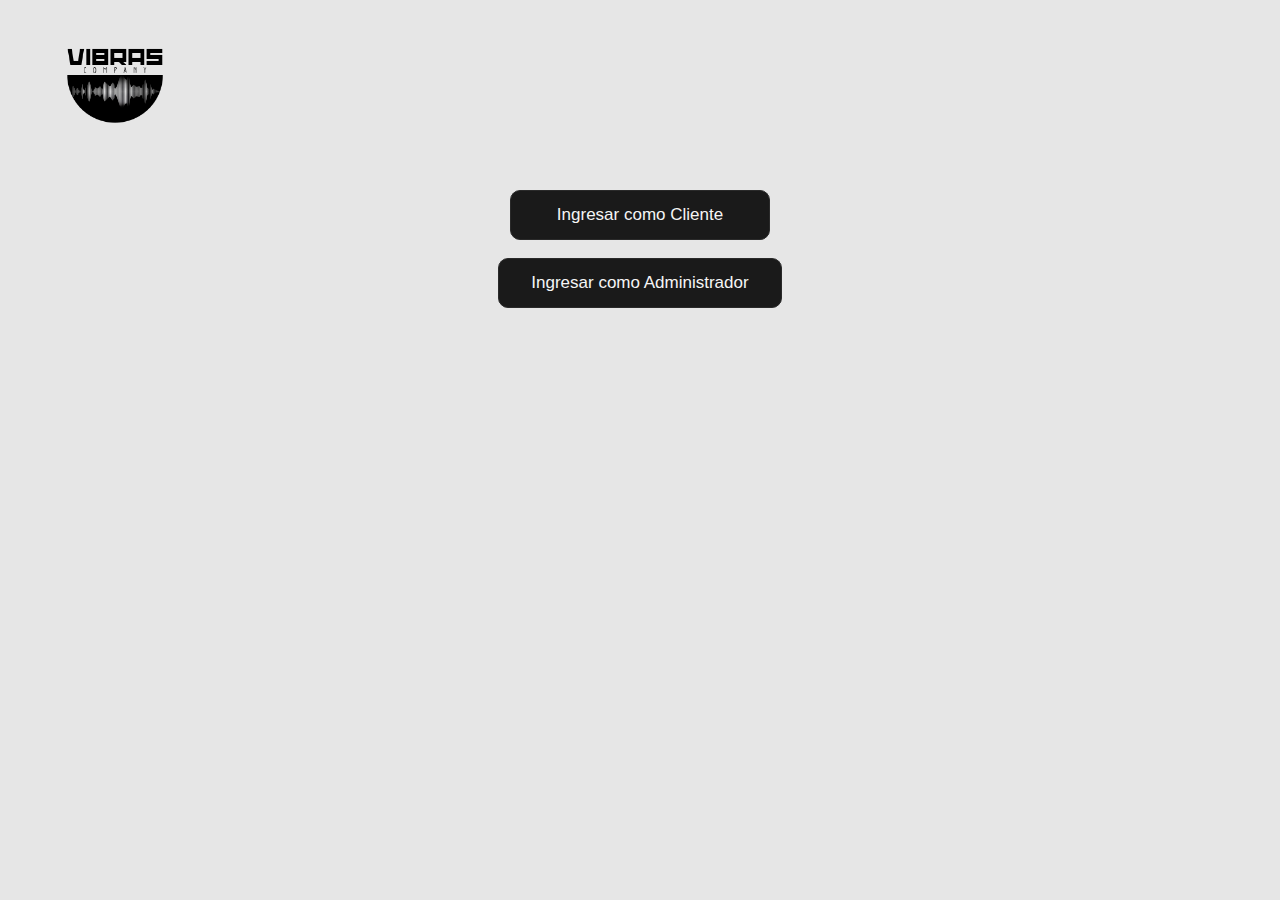
<file: index.html>
<!DOCTYPE html>
<html lang="es">
<head>
  <meta charset="UTF-8">
  <meta name="viewport" content="width=device-width, initial-scale=1.0">
  <title>Vibras - Inicio</title>
  <link rel="icon" href="/img/logo.png" type="image/png">
  <link rel="stylesheet" href="../css/styles.css">
  <link rel="icon" href="/img/logo.png" type="image/png">
  <style>

  </style>
</head>
<body>

  <div class="logo">
    <img src="/img/logo.png" alt="Logo Vibras">
  </div>

  <div class="botones-inicio">
    <button onclick="window.location.href='./html/ingresonombre.html'">Ingresar como Cliente</button>
    <button onclick="window.location.href='https://programacion-iii-tp-backend.onrender.com/dashboard'">Ingresar como Administrador</button>
  </div>

</body>
</html>
</file>
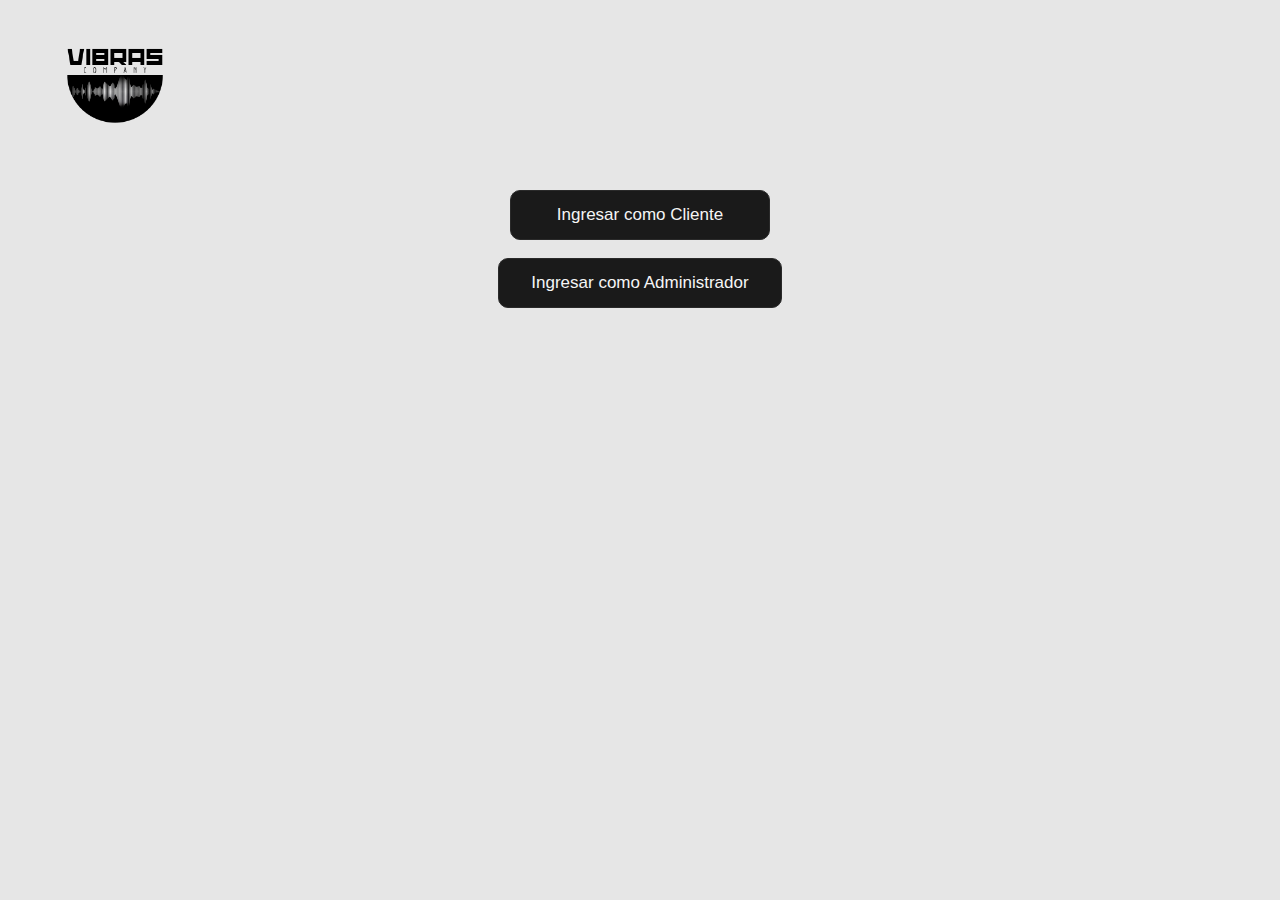
<file: html/index.html>
<!DOCTYPE html>
<html lang="es">
<head>
  <meta charset="UTF-8">
  <meta name="viewport" content="width=device-width, initial-scale=1.0">
  <title>Vibras - Inicio</title>
  <link rel="icon" href="/img/logo.png" type="image/png">
  <link rel="stylesheet" href="../css/styles.css">
  <link rel="icon" href="/img/logo.png" type="image/png">
  <style>

  </style>
</head>
<body>

  <div class="logo">
    <img src="/img/logo.png" alt="Logo Vibras">
  </div>

  <div class="botones-inicio">
    <button onclick="window.location.href='ingresonombre.html'">Ingresar como Cliente</button>
    <button onclick="window.location.href='https://programacion-iii-tp-backend.onrender.com/dashboard'">Ingresar como Administrador</button>
  </div>

</body>
</html>
</file>
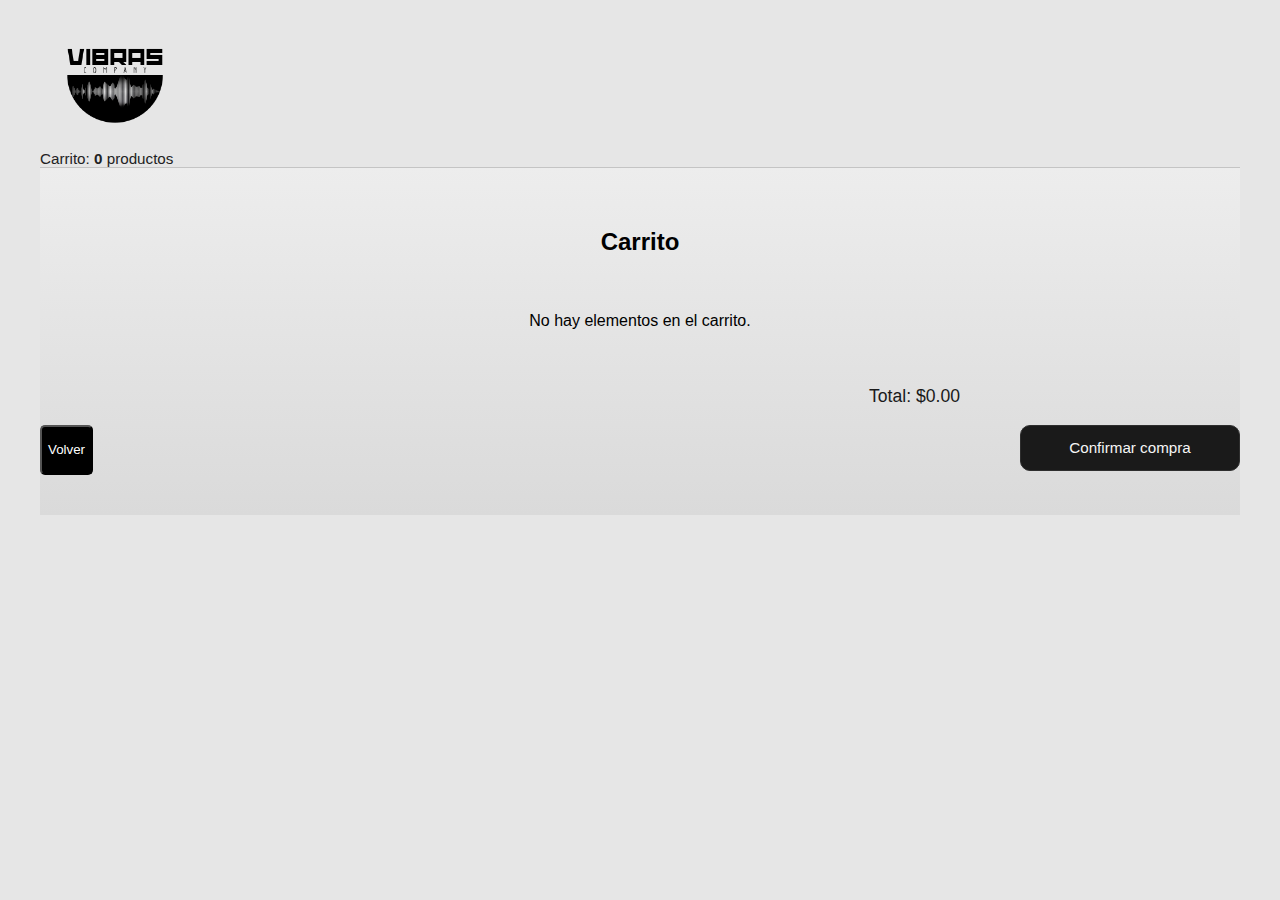
<file: html/carrito.html>
<!DOCTYPE html>
<html lang="en">
<head>
    <meta charset="UTF-8">
    <meta name="viewport" content="width=device-width, initial-scale=1.0">
    <title>Carrito Vibras</title>
    <link rel="icon" href="/img/logo.png" type="image/png">
    <link rel="stylesheet" href="../css/styles.css">
    <script defer src="/js/func-carrito.js"></script>
    <script defer src="/js/carrito.js"></script>
</head>
<body>
    <header>
        <a href="index.html">
            <div class="logo">
                <img src="/img/logo.png" height="80px" alt="Logo">
            </div>
        </a>

        <div class="nombreUsuario"></div>
        
        
        <div class="carrito">
            <span>Carrito: <span id="contador-carrito">0</span> productos</span>
        </div>
    </header>
    <!-- Seccion carrito -->
    <main class="seccion-carrito" >
        <h2>Carrito</h2>
        
        <div id="items-carrito">
            
        </div>

        <div class="total-carrito">
            <p>Total: <span id="precio-total">$0.00</span></p>
        </div>

        <div class="flex-btn">
            <button id="volver">Volver</button>
            <button id="confirmar-compra">Confirmar compra</button>
        </div>
        
    </main>
</body>
</html>
</file>
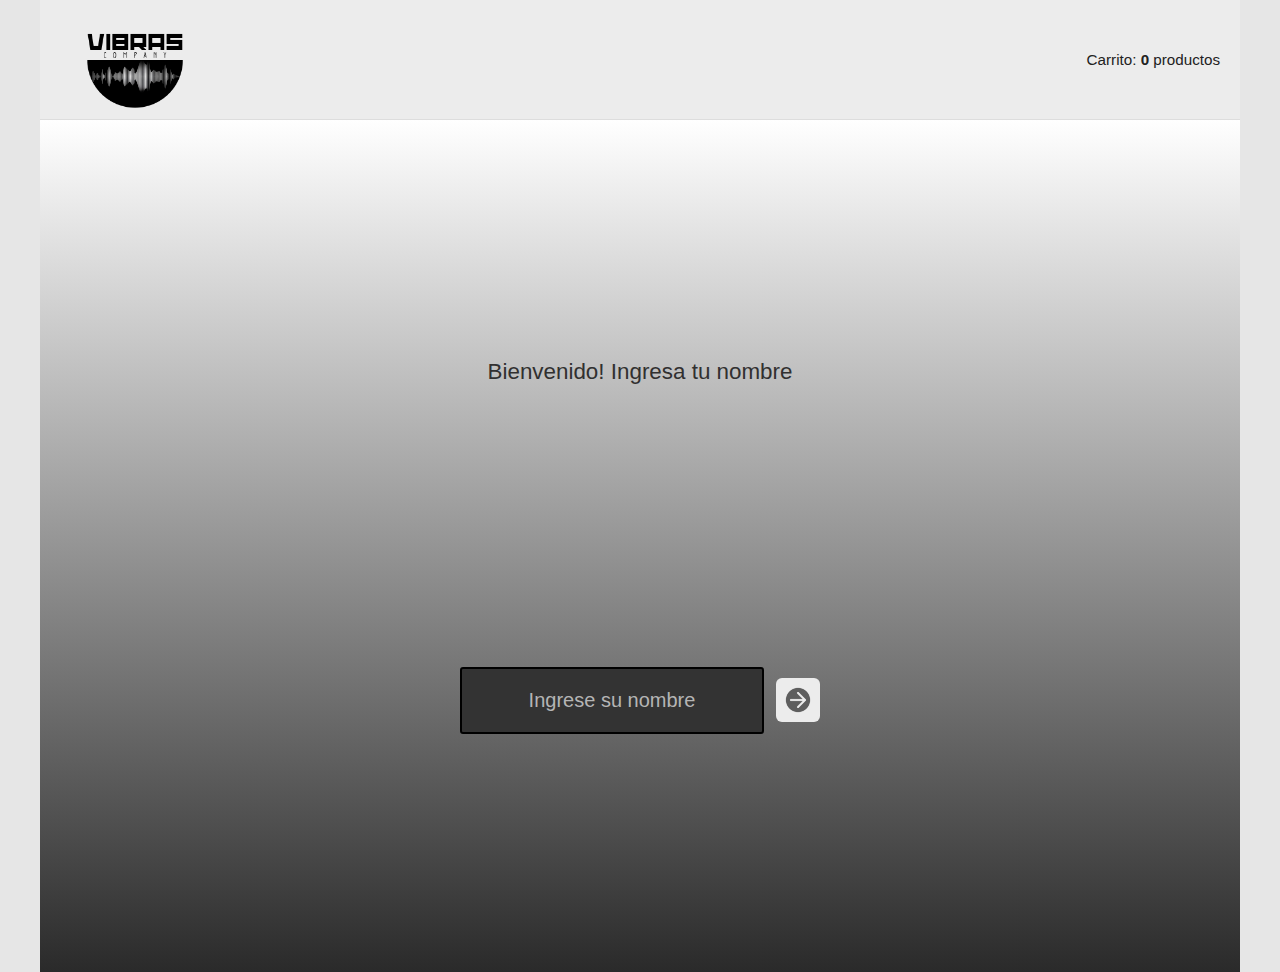
<file: html/ingresoNombre.html>
<!DOCTYPE html>
<html lang="es">
<head>
  <meta charset="UTF-8" />
  <meta name="viewport" content="width=device-width, initial-scale=1.0"/>
  <title>Vibras</title>
  <link rel="stylesheet" href="../css/styles.css" />
  <link rel="icon" href="../img/logo.png" type="image/png" />
  <script defer src="../js/IngresoNombre.js"></script>
</head>

<body>
  <header class="header">
    <a href="index.html">
      <div class="logo">
        <img src="../img/logo.png" alt="Logo" />
      </div>
    </a>


    <div class="carrito">
      <span>Carrito: <span id="contador-carrito">0</span> productos</span>
    </div>
  </header>

  <!-- Main -->
  

  <main class="main-bienvenida">
    <div class="bloque-bienvenida">
      <h2>Bienvenido! Ingresa tu nombre</h2>

      <div class="enviar-nombre">
        <input type="text" placeholder="Ingrese su nombre" id="input-name" />
        <button id="button-name">
          <img src="/img/flecha-correcta-removebg-preview.png" alt="Ingresar" />
        </button>
      </div>
    </div>
  </main>




  <script>
    document.addEventListener("DOMContentLoaded", () => {
      const inputNombre = document.getElementById("input-name");
      const boton = document.getElementById("button-name");

      function redirigirSiNombre() {
        const nombre = inputNombre.value.trim();
        if (nombre !== "") {
          localStorage.setItem("nombreUsuario", nombre);
          window.location.href = "index.html";
        } else {
          alert("Por favor ingresa tu nombre");
        }
      }

      boton.addEventListener("click", redirigirSiNombre);

      inputNombre.addEventListener("keydown", (e) => {
        if (e.key === "Enter") {
          redirigirSiNombre();
        }
      });
    });
    document.addEventListener("DOMContentLoaded", () => {
        const nombreUsuario = localStorage.getItem("nombreUsuario");
        const divNombre = document.querySelector(".nombreUsuario");

        if (nombreUsuario) {
        divNombre.textContent = `Hola ${nombreUsuario}`;
        } else {
        divNombre.textContent = "Hola invitado";
        }
    });

  </script>
</body>
</html>
</file>
<file: css/styles.css>
/* Estilos globales */
body {
  font-family: Arial, sans-serif;
  padding: 0;
  box-sizing: border-box;
  background-color: #E6E6E6;
  max-width: 1200px;
  margin: 0 auto;
}

h2 {
  text-align: center;
  margin-top: 20px;
}

/*Header*/
.header {
  display: flex;
  align-items: center;
  justify-content: space-between;
  height: 120px;         
  padding: 0 20px;
  background-color: #ECECEC;
  border-bottom: 1px solid #ddd;
  box-sizing: border-box;
}

.logo img {
  display: flex;
  align-items: end;
  text-decoration: none;
  gap: 8px;
}
.carrito {
  font-size: 0.95rem;
  color: #222;
  white-space: nowrap;        
}

#contador-carrito {
  font-weight: 600;
}
.main-bienvenida {
  min-height: calc(100vh - 48px);
  display: flex;
  justify-content: center;
  align-items: center;
  background: linear-gradient(180deg, #ffffff, #2a2a2a);
  color: #eaeaea;
  text-align: center;
}

/* Contenedor del título + input */
.bloque-bienvenida {
  display: flex;
  flex-direction: column;
  align-items: center;
}

/* Título */
.bloque-bienvenida h2 {
  font-size: 1.4rem;
  font-weight: 500;
  margin: 0 0 32px 0;
  color: #313030;
}

/* Input + botón */
.enviar-nombre {
  display: flex;
  align-items: center;
  gap: 12px;
}

/* Input */
#input-name {
  width: 260px;
  padding: 10px 14px;

  background-color: #3a3a3a;
  border: 1px solid #555;
  border-radius: 6px;

  color: #f5f5f5;
  font-size: 0.95rem;
  outline: none;
}

#input-name::placeholder {
  color: #b5b5b5;
}

/* Botón */

#button-name {
  width: 44px;
  height: 44px;
  background-color: #ECECEC;
  border: none;
  border-radius: 6px;
  display: flex;
  align-items: center;
  justify-content: center;
  cursor: pointer;
  transition: background-color 0.2s ease;
}



/* Botón */


#button-name:hover {
  background-color: #ffeeee;
}


/* Seccion productos */

#mostrar-vinilos, #mostrar-discos,#mostrar-todos{
  cursor: pointer;
  background-color: black;
  font-weight: bold;
  font-size: 20px;
  color: #e4e5e7;
  border-radius: 5px;
  height: 40px;
  margin: 40px 20px;
}

#mostrar-vinilos:hover{
  color: white;
  background-color: black;
}
#mostrar-discos:hover{
  color: white;
  background-color: black;
}

#contenedor-productos {
  display: flex;
  flex-wrap: wrap;
  justify-content: center;
  gap: 40px;
  padding: 80px 120px;
  background: linear-gradient(
    to bottom,
    #F2F2F2,
    #E6E6E6
  );
}

.seccion-productos {
  padding: 40px 0;
  text-align: center;
}


.card-producto {
  width: 220px;
  padding: 16px;
  margin: 16px;
  text-align: center;

  background-color: #d3d3d3;            
  border: 1px solid #d3d3d3;
  border-radius: 14px;

  box-shadow: 0 10px 28px rgba(0, 0, 0, 0.25);
  transition: 
    transform 0.2s ease,
    box-shadow 0.2s ease,
    background-color 0.2s ease;
}

.card-producto:hover {
  transform: translateY(-4px);
  background-color: #d3d3d3;
  box-shadow: 0 16px 38px rgba(0, 0, 0, 0.35);
}

/* Imagen */
.card-producto img {
  width: 140px;
  height: 120px;
  object-fit: cover;
  border-radius: 10px;
  margin-bottom: 10px;
}

/* Título */
.card-producto h3 {
  font-size: 1rem;
  margin: 8px 0 4px;
  color: #0F0F0F; 
}

/* Precio / texto */
.card-producto p {
  font-size: 0.95rem;
  color: #1F1F1F;
  margin-bottom: 10px;
}

/* Botón */
.card-producto button {
  background-color: #1A1A1A;  
  color: #F2F2F2;
  border: 1px solid #2E2E2E;

  height: 32px;
  padding: 0 14px;
  border-radius: 8px;

  font-size: 0.85rem;
  cursor: pointer;

  transition: 
    background-color 0.2s ease,
    transform 0.15s ease,
    box-shadow 0.15s ease;
}

/* Hover botón */
.card-producto button:hover {
  background-color: #2E2E2E; /* gris oscuro sobrio */
  transform: scale(1.04);
  box-shadow: 0 4px 12px rgba(0, 0, 0, 0.3);
}

/* Active */
.card-producto button:active {
  background-color: #0F0F0F;
  transform: scale(1);
}


  
/* Seccion carrito */

.seccion-carrito {
  padding: 40px 0;
  background: linear-gradient(to bottom, #EDEDED, #DADADA);
  border-top: 1px solid #C4C4C4;
}

/* Lista de items */
#items-carrito {
  padding: 20px 0;
  list-style: none;

  display: flex;
  flex-direction: column;
  align-items: center;
  gap: 12px;
}

/* Item individual */
.item-carrito {
  width: 100%;
}

/* Bloque visual del item */
.bloque-item {
  width: 640px;
  padding: 14px 18px;

  display: flex;
  justify-content: space-between;
  align-items: center;

  background-color: #7A7A7A;
  border: 1px solid #8A8A8A;
  border-radius: 12px;

  box-shadow: 0 6px 18px rgba(0, 0, 0, 0.25);
  transition: transform 0.15s ease, box-shadow 0.15s ease;
}

.bloque-item:hover {
  transform: translateY(-2px);
  box-shadow: 0 10px 26px rgba(0, 0, 0, 0.35);
}

/* Texto */
.nombre-item,
.info-carrito {
  font-size: 1rem;
  color: #0F0F0F;
}

/* Total */
.total-carrito {
  width: 640px;
  margin: 20px auto 0;

  font-size: 1.1rem;
  text-align: right;
  color: #1A1A1A;
  font-weight: 500;
}

/* Botones generales  */
#limpiar,
#btn-continuar,
#confirmar-compra {
  width: 220px;
  height: 46px;

  border-radius: 10px;
  border: 1px solid #2E2E2E;

  font-size: 0.95rem;
  cursor: pointer;

  background-color: #1A1A1A;
  color: #F5F5F5;

  transition: background-color 0.2s ease, transform 0.15s ease;
}

#limpiar:hover,
#btn-continuar:hover,
#confirmar-compra:hover {
  background-color: #2E2E2E;
  transform: translateY(-1px);
}

/* Visibilidad */
.hidden {
  display: none;
}

.visible {
  display: block;
}


.flex-btn{
  display: flex;
  justify-content: space-between;
}


.enviar-nombre{
    display: flex;
    justify-content: center; 
    margin-top: 250px;
    align-items: center;
}

#input-name{
    padding: 20px;
    border: 2px solid #000;
    background-color: #333;
    border-radius: 3px;
    text-align: center;
    font-size: 20px;
}

#button-name img{
  height: 32px;        
  width: auto;
  opacity: 0.6;
  transition: opacity 0.2s ease, transform 0.2s ease;
}

#volver{
  background-color: rgb(0, 0, 0);
  cursor: pointer;
  color: white;
  border-radius: 5px;
  height: 50px;
}

#btnSumar, #btnRestar, #btnEliminar{
  cursor: pointer;
  border-radius: 5px;
  font-weight: bold;
  font-size: 15px;
}
#btnSumar{
  background-color: green;
}
#btnRestar{
  background-color: red;
}
#btnEliminar{
  background-color: rgb(178, 177, 177);
}

/* Ticket */
.ticket-container {
    max-width: 600px;
    margin: 40px auto;
    padding: 30px;
    background-color: white;
    border-radius: 15px;
    text-align: center;
}

.ticket-container h2 {
    margin-bottom: 20px;
    color: #222;
    font-size: 28px;
}

#datos-usuario p {
    margin: 5px 0;
    font-size: 16px;
    color: #444;
}

#detalle-productos {
    list-style: none;
    padding: 0;
    margin: 25px 0;
    text-align: left;
}

#detalle-productos li {
    padding: 10px;
    font-size: 16px;
    color: #333;
}

#total-final {
    font-size: 20px;
    font-weight: bold;
    margin-bottom: 30px;
    color: #000;
}

#reiniciar, #descargarTicket {
    padding: 10px 20px;
    background-color: #222;
    color: #fff;
    border: none;
    border-radius: 8px;
    cursor: pointer;
    font-size: 16px;
}

.contenedor-reiniciar {
    text-align: center;
}

#reiniciar:hover , #descargarTicket:hover{
    background-color: #444;
}

.error{
  color: red;
  font-size: "14px";
  margin-top: "8px";
  text-align: "center";
}



.logo img {
      height: 150px;
}

.botones-inicio {
  margin-top: 40px;
  display: flex;
  flex-direction: column;
  gap: 18px;
  align-items: center;
}

/* Botones */
.botones-inicio button {
  padding: 14px 32px;
  font-size: 17px;
  font-weight: 500;
  background-color: #1A1A1A; 
  color: #F5F5F5;           
  border: 1px solid #2A2A2A;
  border-radius: 10px;
  cursor: pointer;
  min-width: 260px;
  transition: 
    background-color 0.2s ease,
    transform 0.15s ease,
    box-shadow 0.15s ease;
}

/* Hover */
.botones-inicio button:hover {
  background-color: #2E2E2E; 
  box-shadow: 0 6px 18px rgba(0, 0, 0, 0.4);
  transform: translateY(-1px);
}


.botones-inicio button:active {
  background-color: #0F0F0F;
  transform: translateY(0);
}

.botones-inicio button:focus {
  outline: none;
  border-color: #6A6A6A;
}

  .botones-inicio button:hover {
    background-color: #444;
  }
</file>
